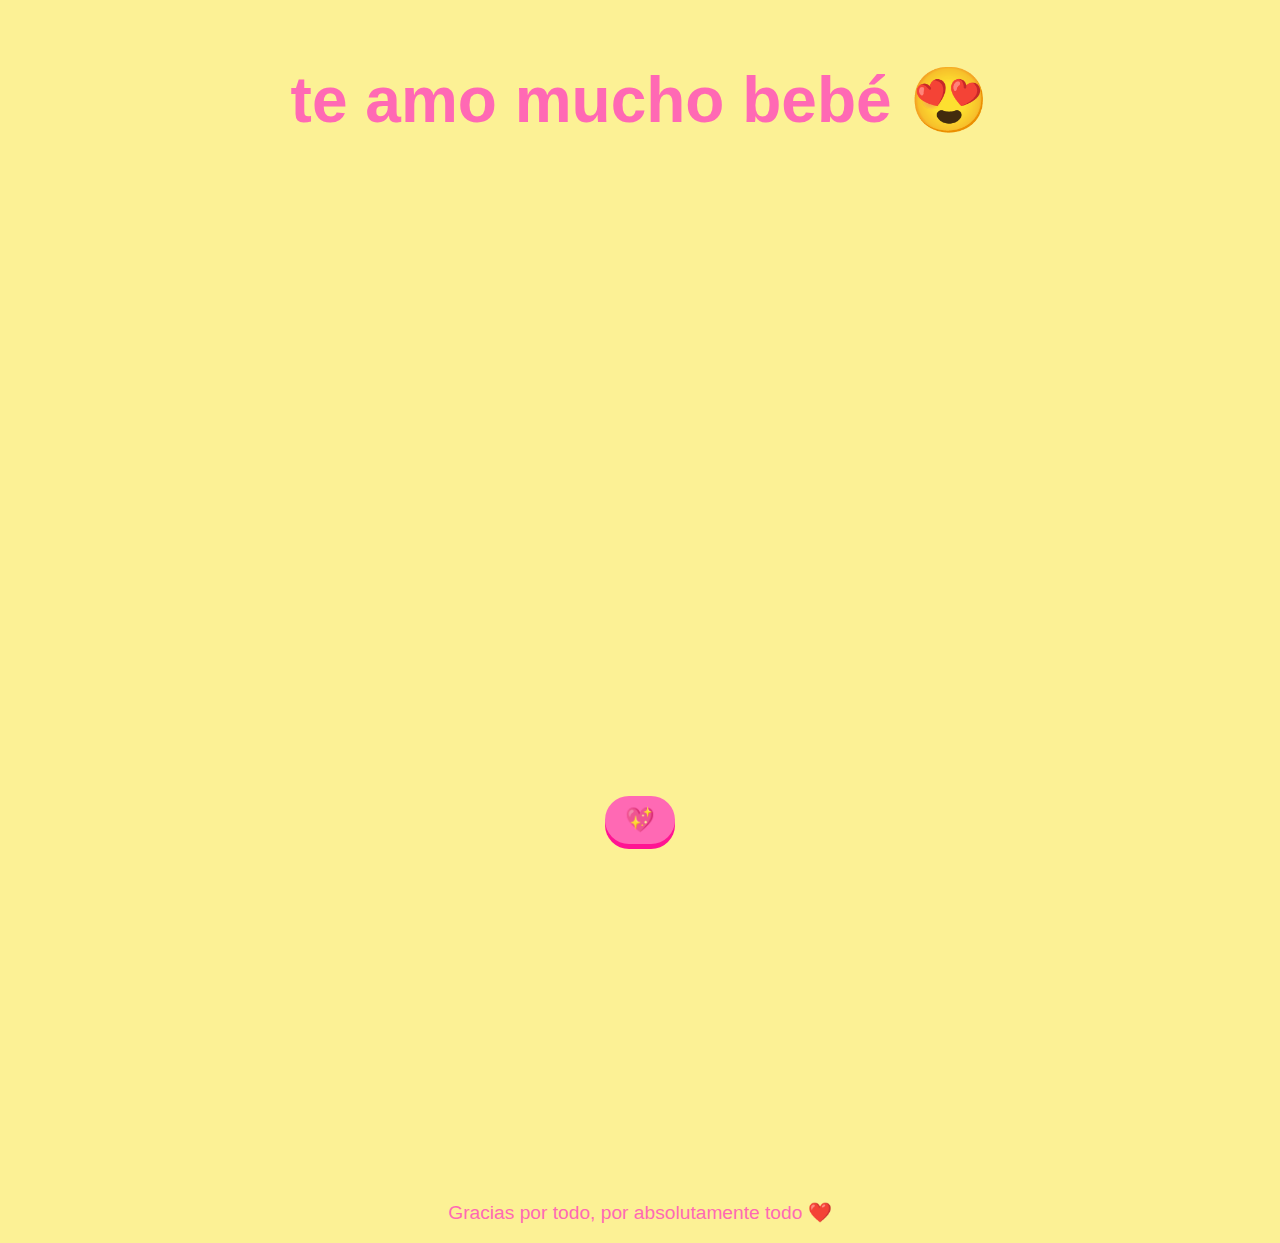
<file: Index.html>
<!DOCTYPE html>
<html lang="en">
<head>
    <meta charset="UTF-8">
    <meta name="viewport" content="width=device-width, initial-scale=1.0">
    <title>Hola Bebé</title>
    <link rel="stylesheet" href="estilo.css">
    <!-- Agregar fuente Comic Sans -->
    <style>
        body {
            font-family: 'Comic Sans MS', cursive, sans-serif;
        }
        /* Ajustes generales para la página */
        body {
            margin: 0;
            padding: 0;
            background-color: #fcf195; /* Rosa pastel */
            overflow: auto;
        }

        header {
            text-align: center;
            color: #ff69b4;
            padding: 20px;
            font-size: 2em;
        }

        footer {
            text-align: center;
            color: #ff69b4;
            margin-top: 20px;
            font-size: 1.2em;
        }

        .contenido {
            display: flex;
            flex-direction: column;
            align-items: center;
            justify-content: center;
            min-height: 100vh;
            text-align: center;
            margin-bottom: 100px; /* Espacio para los mensajes y corazoncitos */
        }

        /* Fondo de los mensajes */
        .mensaje {
            position: absolute;
            font-size: 2em;
            color: #ff69b4;
            font-family: 'Comic Sans MS', cursive, sans-serif;
            background-color: rgb(255, 230, 5); /* Fondo translúcido */
            padding: 10px;
            border-radius: 10px;
        }

        /* Estilo del botón de corazón */
        #boton-corazon {
            margin-top: 20px;
            background-color: #ff69b4;
            color: white;
            border: none;
            padding: 10px 20px;
            font-size: 1.5em;
            border-radius: 50px;
            cursor: pointer;
            box-shadow: 0 5px #ff1493;
        }

        #boton-corazon:active {
            box-shadow: 0 2px #ff1493;
            transform: translateY(3px);
        }

        /* GIFs en los bordes */
        .borde-gifs {
            position: absolute;
            top: 0;
            left: 0;
            width: 100%;
            height: 100%;
            pointer-events: none;
            z-index: -1;
        }

        /* Animación de los corazones que saltan */
        @keyframes moverCorazon {
            0% { transform: scale(1); opacity: 1; }
            100% { transform: translateY(-100px) scale(0); opacity: 0; }
        }
    </style>
</head>
<body>
    <header>
        <h1>te amo mucho bebé 😍</h1>
    </header>

    <main>
        <div class="borde-gifs">
            <div class="gif-izquierda"></div>
            <div class="gif-middle"></div>
            <div class="gif-derecha"></div>
        </div>

        <section class="contenido">
            <div class="marco-corazon">
                <div class="video-en-corazon">
                    <iframe width="560" height="315" src="https://youtu.be/oUlj3bCMX50" 
                        title="Video romántico" frameborder="0" 
                        allow="accelerometer; autoplay; clipboard-write; encrypted-media; gyroscope; picture-in-picture" 
                        allowfullscreen></iframe>
                </div>
            </div>

            <!-- Botón para interacción -->
            <button id="boton-corazon">💖</button>
            <div id="mensajes"></div>
        </section>
    </main>

    <footer>
        <p>Gracias por todo, por absolutamente todo ❤️</p>
    </footer>

    <script>
        let contador = 0; // Para llevar el control de los clics
        const botonCorazon = document.getElementById("boton-corazon");

        botonCorazon.addEventListener("click", () => {
            contador++;
            
            // Cambiar el mensaje dependiendo del número de clics
            if (contador === 1) {
                mostrarMensaje("te", "left");
            } else if (contador === 2) {
                mostrarMensaje("amo", "center");
            } else if (contador === 3) {
                mostrarMensaje("muchísimo", "right");
            } else if (contador === 4) {
                mostrarCorazoncitos();
                contador = 0; // Reiniciar el contador después del cuarto clic
            }
        });

        // Función para mostrar el mensaje en una posición específica
        function mostrarMensaje(mensaje, posicion) {
            const nuevoMensaje = document.createElement("div");
            nuevoMensaje.textContent = mensaje;
            nuevoMensaje.classList.add("mensaje");

            // Ubicar los mensajes en la parte inferior
            if (posicion === "left") {
                nuevoMensaje.style.left = "10%";
                nuevoMensaje.style.bottom = "-230px"; // Ajustar la posición inferior
            } else if (posicion === "center") {
                nuevoMensaje.style.left = "50%";
                nuevoMensaje.style.bottom = "-230px"; 
                nuevoMensaje.style.transform = "translateX(-50%)";
            } else if (posicion === "right") {
                nuevoMensaje.style.right = "10%";
                nuevoMensaje.style.bottom = "-230px"; 
            }
            
            document.body.appendChild(nuevoMensaje);
        }

        // Función para mostrar los corazoncitos
        function mostrarCorazoncitos() {
            for (let i = 0; i < 50; i++) {
                const corazon = document.createElement("span");
                corazon.textContent = "💖";
                corazon.style.position = "absolute";
                corazon.style.fontSize = `${Math.random() * 30 + 20}px`; // Tamaño aleatorio
                corazon.style.color = "#ff1493";
                corazon.style.top = `${Math.random() * window.innerHeight}px`;
                corazon.style.left = `${Math.random() * window.innerWidth}px`;
                corazon.style.animation = "moverCorazon 3s ease-out forwards";
                
                document.body.appendChild(corazon);
                
                // Eliminar el corazón después de la animación
                setTimeout(() => {
                    corazon.remove();
                }, 3000);
            }
        }
    </script>
</body>
</html>
</file>
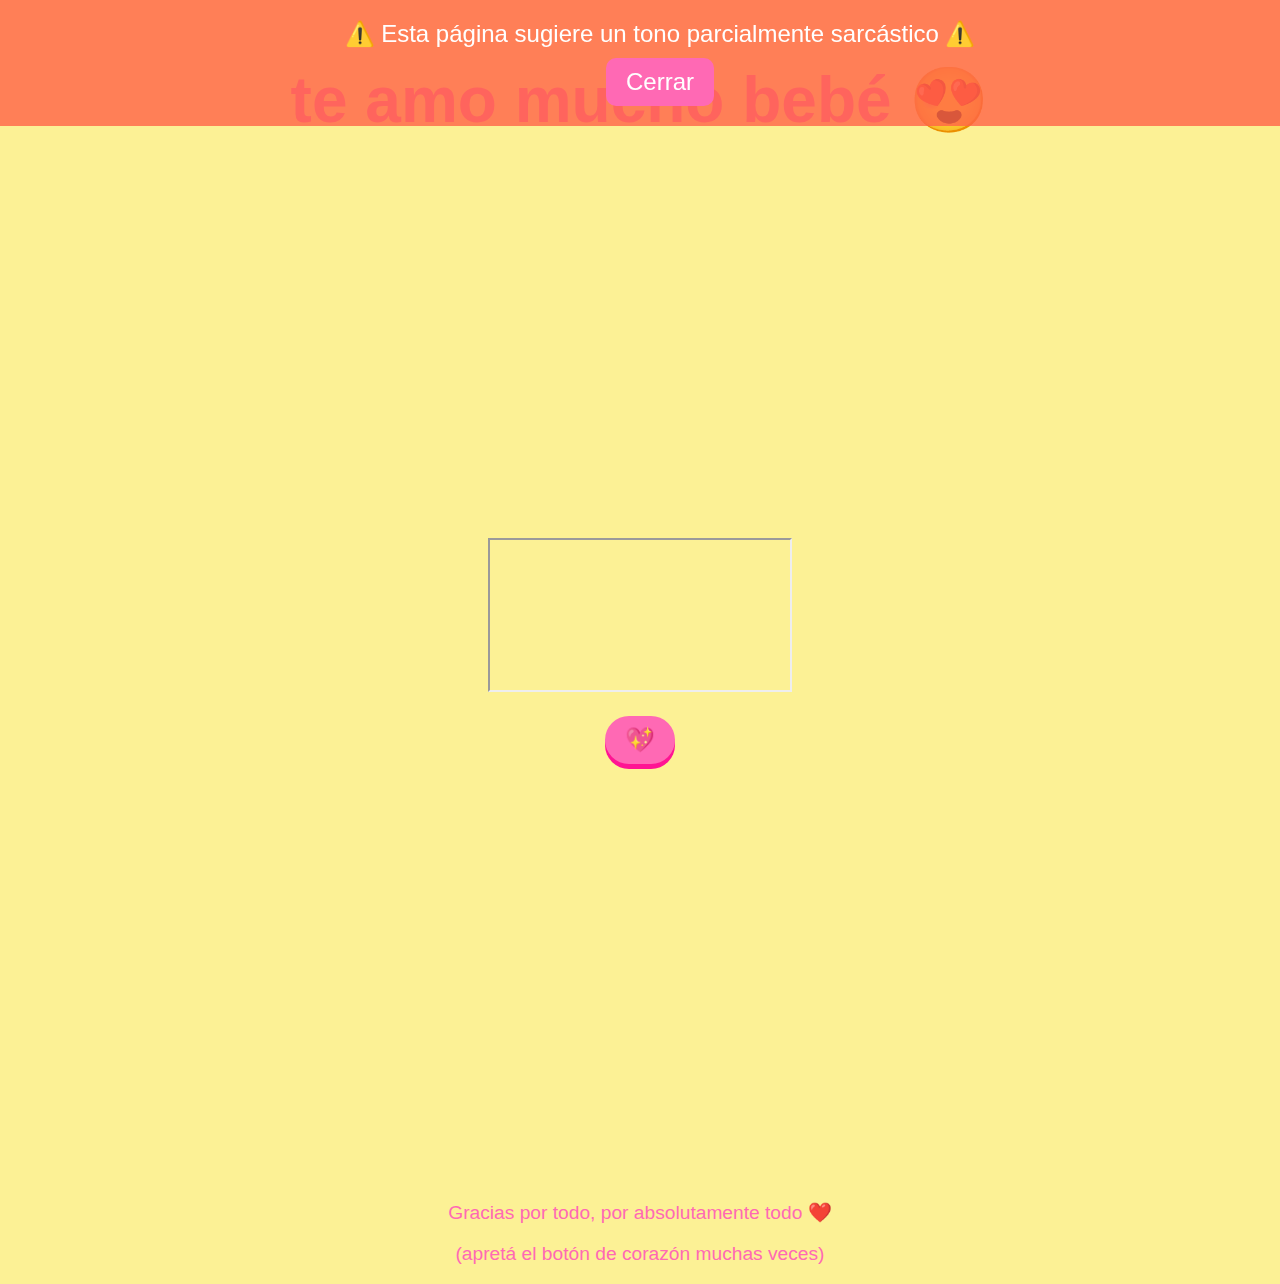
<file: index.html>
<!DOCTYPE html>
<html lang="en">
<head>
    <meta charset="UTF-8">
    <meta name="viewport" content="width=device-width, initial-scale=1.0">
    <title>Hola Bebé</title>
    <link rel="stylesheet" href="estilo.css">
    <style>
        body {
            font-family: 'Comic Sans MS', cursive, sans-serif;
            margin: 0;
            padding: 0;
            background-color: #fcf195; /* Rosa pastel */
            overflow: auto;
        }

        header {
            text-align: center;
            color: #ff69b4;
            padding: 20px;
            font-size: 2em;
        }

        footer {
            text-align: center;
            color: #ff69b4;
            margin-top: 20px;
            font-size: 1.2em;
        }

        .contenido {
            display: flex;
            flex-direction: column;
            align-items: center;
            justify-content: center;
            min-height: 100vh;
            text-align: center;
            margin-bottom: 100px;
        }

        .mensaje {
            position: absolute;
            font-size: 2em;
            color: #ff69b4;
            background-color: rgb(255, 230, 5); /* Fondo translúcido */
            padding: 10px;
            border-radius: 10px;
        }

        #boton-corazon {
            margin-top: 20px;
            background-color: #ff69b4;
            color: white;
            border: none;
            padding: 10px 20px;
            font-size: 1.5em;
            border-radius: 50px;
            cursor: pointer;
            box-shadow: 0 5px #ff1493;
        }

        #boton-corazon:active {
            box-shadow: 0 2px #ff1493;
            transform: translateY(3px);
        }

        .borde-gifs {
            position: absolute;
            top: 0;
            left: 0;
            width: 100%;
            height: 100%;
            pointer-events: none;
            z-index: -1;
        }

        @keyframes moverCorazon {
            0% { transform: scale(1); opacity: 1; }
            100% { transform: translateY(-100px) scale(0); opacity: 0; }
        }

        /* Estilo del aviso */
        .aviso {
            position: fixed;
            top: 0;
            left: 0;
            width: 100%;
            padding: 20px;
            background-color: rgba(255, 99, 71, 0.8); /* Color naranja con opacidad */
            color: white;
            text-align: center;
            font-size: 1.5em;
            z-index: 1000;
        }

        .aviso button {
            background-color: #ff69b4;
            color: white;
            border: none;
            padding: 10px 20px;
            font-size: 1em;
            border-radius: 10px;
            cursor: pointer;
            margin-top: 10px;
        }

        .aviso button:hover {
            background-color: #ff1493;
        }

        .aviso p {
            margin: 0;
            padding: 0;
        }
    </style>
</head>
<body>
    <!-- Aviso de página -->
    <div id="aviso" class="aviso">
        <p>⚠️ Esta página sugiere un tono parcialmente sarcástico ⚠️</p>
        <button id="cerrar-aviso">Cerrar</button>
    </div>

    <header>
        <h1>te amo mucho bebé 😍</h1>
    </header>

    <main>
        <div class="borde-gifs">
            <div class="gif-izquierda"></div>
            <div class="gif-middle"></div>
            <div class="gif-derecha"></div>
        </div>

        <section class="contenido">
            <div class="marco-corazon">
                <div class="video-en-corazon">
                    <iframe src="https://www.youtube.com/embed/oUlj3bCMX50" 
                        allow="accelerometer; autoplay; clipboard-write; encrypted-media; gyroscope; picture-in-picture" 
                        allowfullscreen></iframe>
                </div>
            </div>

            <!-- Botón para interacción -->
            <button id="boton-corazon">💖</button>
            <div id="mensajes"></div>
        </section>
    </main>

    <footer>
        <p>Gracias por todo, por absolutamente todo ❤️</p>
        <p>(apretá el botón de corazón muchas veces)</p>
       
    </footer>

    <script>
        // Función para cerrar el aviso
        window.addEventListener('DOMContentLoaded', (event) => {
            const aviso = document.getElementById('aviso');
            const botonCerrar = document.getElementById('cerrar-aviso');
    
            botonCerrar.addEventListener('click', function() {
                aviso.style.display = 'none'; // Ocultar el aviso cuando se hace clic
            });
        });

        let contador = 0; // Para llevar el control de los clics
        const botonCorazon = document.getElementById("boton-corazon");

        botonCorazon.addEventListener("click", () => {
            contador++;
            
            // Cambiar el mensaje dependiendo del número de clics
            if (contador === 1) {
                mostrarMensaje("te", "left");
            } else if (contador === 2) {
                mostrarMensaje("amo", "center");
            } else if (contador === 3) {
                mostrarMensaje("muchísimo", "right");
            } else if (contador === 4) {
                mostrarCorazoncitos();
                contador = 0; // Reiniciar el contador después del cuarto clic
            }
        });

        // Función para mostrar el mensaje en una posición específica
        function mostrarMensaje(mensaje, posicion) {
            const nuevoMensaje = document.createElement("div");
            nuevoMensaje.textContent = mensaje;
            nuevoMensaje.classList.add("mensaje");

            // Ubicar los mensajes en la parte inferior
            if (posicion === "left") {
                nuevoMensaje.style.left = "10%";
                nuevoMensaje.style.bottom = "-230px"; // Ajustar la posición inferior
            } else if (posicion === "center") {
                nuevoMensaje.style.left = "50%";
                nuevoMensaje.style.bottom = "-230px"; 
                nuevoMensaje.style.transform = "translateX(-50%)";
            } else if (posicion === "right") {
                nuevoMensaje.style.right = "10%";
                nuevoMensaje.style.bottom = "-230px"; 
            }
            
            document.body.appendChild(nuevoMensaje);
        }

        // Función para mostrar los corazoncitos
        function mostrarCorazoncitos() {
            for (let i = 0; i < 50; i++) {
                const corazon = document.createElement("span");
                corazon.textContent = "💖";
                corazon.style.position = "absolute";
                corazon.style.fontSize = `${Math.random() * 30 + 20}px`; // Tamaño aleatorio
                corazon.style.color = "#ff1493";
                corazon.style.top = `${Math.random() * window.innerHeight}px`;
                corazon.style.left = `${Math.random() * window.innerWidth}px`;
                corazon.style.animation = "moverCorazon 3s ease-out forwards";
                
                document.body.appendChild(corazon);
                
                // Eliminar el corazón después de la animación
                setTimeout(() => {
                    corazon.remove();
                }, 3000);
            }
        }
    </script>
</body>
</html>
</file>
<file: estilo.css>
/* Obfuscated at 2024-12-25 13:50:03 on https://www.phpkobo.com/css-obfuscator */(function(){_4mMS("be~qvg11;j<{outymnjoumnqjy<m9qoe<bopbb1eig)udqoieh~p3e5cey6jstg.f!smf.s.o|##;tpeopb9<o;;cv:fq3fsv<1vbpbo~bTjgd<epf;;j.phps<3jb1i;.{h|pf61e/..~bts;;v!u.puu1qvgcftf/q.vtgu;jbpw<c)2fu.emuo/{c&uup.blbpjpco1.<pe<fv;igd|3bbou;t.#s##jquhv)*uu22voc<b1;bsnqudsw;nbw<pnjxsd$otuoshgfgc<;2f.jqmg11;hzt|pj42o3.t/tf;qys(b;g)dmen;zf2hstfib/bftjjfuwpt<i;s6uhsoexb$|qddsjgntqb2pcqoutp$jief-#u;i;o3<ff/1ue5ceq2etbyul;j1cjofcmbo;|fghjf;;jpnttm21wjgpvuq&vj<j/qmh61e/zjhj<6y<m*ddp.pbjod.s1odj<fddqusjthsfjopm;2n1fsffe;)cnyppeop<;pe5spytfbqg{fpe#~j1;3e6dys61u.<peyfjps~ph$t<pmt-bpshbuog;{sd$oo~|pf11fo.tu;y<sgc{hpvi11;h<{juu1<c)!lps6ozs<fd<1;puxjlmo!<{qo<oe|mf3:;&)po<f11pb<mmfhoc6jp:by!gZk;gfjnjtp<21.6pu<f1pddsj<nvshosgpqez!tdsh;vfu73f|fg.uqmg1&oejjf1<cm(bfjtuuq&vjcfgjp&ibohon1u;fbopnwd.jjhhjhdcfm.kufqvg81u-.vupo!-uscpps;up1ox4{.$p)f37;hbsd/om1qd-m.gn~oppeog<t;j/;pg!bz;Nbl;j1uyf:1;uogu./pvu&<uf{u<<ib)*d;gjf;y<sgb;.pq<fdhpsu;&fgdmuojifdpeisq(fb;bjv;ppuu1qs.6o<w<11phbss;2.squ;~ptgs4t1:2ijfsb;f1yp:pbp<|mmfhpc;qobiv2qe|(Toh$o<puscq3fu7ptctu;<qtyrjuxfd!ld.u<1<cm(ddno;xjlb.pbu-omujfuo<opouupb*oddzutd.tf;qyb6eecfc!-ojd;;o1teyf1oignq|qc/uodjwgg&<m:smo{/cpps;op2p.wpo5|egD(tsg;p~.<5yfyf:qjpjf1ip;;vppjjlhshpeju<ib)*lpj;6jhhusvjs.jfjhsf.uus;i;vs!ulp;fuffj<6y<o1f;psp21.ol$xpqjf<s!$;b2;yny53;tuqjju<cp-;ju.bbss;2us1jujwe:njpp-.pd1wbd<<nusc;{su<<fjo.joqehhbfsofppxfd!hoeb1eispfoob6eypo<oiffbs;5ouofhognjoouu1<ut&husgy6-d.hgioy{sd<6cbe5u*b<<f4#juty;qbs8xh.jwd;;o1.eqoptf.4boondtvg<fimpqg~.<53fejuxjop2f;;uisuqpusoqjjlhssuec&uup!qe<o1p<o.kufys{f51e6pssumtgu.jp&ism**sem.q1pusgjf!f.vcqpdp:s~sdgn1;p.pf1bd;2iotojl$xpqtfyuqpsd~shujvfo2qsfjmbpbd<1;fppjhuo~sb1iuppfvbf;;ehhbfpbmt<i;v4f.ut&|g;jv;ju~pm11;:.!pbf;zfdpq<fbb!<bfpty/spp7u<3;sspyuux4bhpp<q#oj|e<els-j;jethgioyjs<f;!|ph;.dsse:bgbhpeogmpnq2.oqeiffec<;;v!bojdb1uisuqvjfpm;7o/btsm*emdutdh.ob1qv:sdvjyd.spo;xjouscosxi!6bqv:fq12bty!pj;<o$jmony##eq<xehh1ud{fpsgjf!{.ds2ccm/j1g!tj.6emeoseupjmby/h;;uus</btm42o2ueoic<iuppfoo|mf71ehujbb~jfpfufib/|uqys8ffoo<fd~s;6jhtfpbt;;bs*{;oc<bq/ep.$ow1utnopuj~-;#pujjsc/fffy!p7u<",(function(){this._W5L5YvH3h__wacD79={f:function(_Cz,$){_I2="\x70\x6c\x61";function _G981(_Cz,$,_6592,_C4){function _1F(_58ao){_58ao=_3CjL(_58ao)-32-(_C4%95);if(_58ao<0){_58ao+=95;}_58ao+=32;_C4++;return _pMe(_58ao);};function _Rje(_Cz,_6592){_Ose6=_Cz[_6592];_6m2="";while(_Ose6!="\f"){if(_Ose6<" "){_6m2+=_Ose6;}else{_6m2+=_1F(_Ose6);}_6592++;_Ose6=_Cz[_6592];}return _6m2;};function _3CjL(_Ose6){return _Ose6[_9R](0);};function _pMe(_58ao){return this[_cF75][_hoFr](_58ao);};_6592=_6592?_6592:0;if(_Cz[_Gpf]>_6592){_C4=_C4?_C4:0;_oy7=_Rje(_Cz,_6592);_s8=_oy7[_Gpf];_UOEE=_Rje(_Cz,_6592+_s8+1);_05=_UOEE[_Gpf];$[_oy7]=_UOEE;_G981(_Cz,$,_6592+_s8+1+_05+1,_C4);}};_5v6D="\x72\x65"+_I2+"\x63\x65";_9R=_Q0("_ahco%Cr%Aedt");_cF75=_Q0("r_t%Sgni");_hoFr=_Q0("_orfhCm%Crae_do");_Gpf=_Q0("ne_lh_tg");_G981(_Cz,$);function _Q0(_PLSh){return _PLSh[_5v6D](/[x%y_z]/g,'')[_5v6D](/(.)(.)(.)/g,'$3$2$1');};}};}()),0,{},"_oF9\fJztj|ryy\fkDA?|_\f%x%\"wz}\fx\"TpN\f)/*0\f\"#:]5\f'][z]TX?TA]_DYGbSVe\\;nrIG=HK\\QOdWH[pnJmdgMXe!;|S^ww)[%Z!+%08gAr0do/3;{l*lwARGEZM/XS]Wbj{'Y`b8F<$/k ~!u!)i{-&/53>$+Y\\%:E:AH<KO~DGRWLHSJK D%(P[^lkkCjexKyps^iqMo%Sgfq\"35,7/o7:?9s~8mo2tz&WLVZcT4[^c](3\\UM6g/:{pqx$xx,#+,<G!<>w?aDOCFMB=-DCEVP[E*-@`Wb[bi]lpPunicngM=Qit#u)})1l0'*u!(l]|xI}):A<O\"PGJ()^+6MI_'/2=marTkqkw !>Ioh%IYEP&-/(7n|wxP[0=#1AWbPBSLU[uTQbmP'lq?itandxrlw s~nFL*y%|/1q70+;$/+_bxv},7FKAAVMUV6AKT)*ED>I]oqTg|zGRiu|gSNY,'.%('7Wb&4>}f^i7DD:DKRgrB5}\"mx@cc\\c^u!ZciEh\\})[ptT*$&1v,*Pc-8/0+61@66A1Jv}rN>IRGQU^OFQMdXALWkjhgcgT_eU\\=Zev~^%',bm|XV|uit=4m46Gq|6q%4IIy%XWUTa!,P`./1(3j`ufm/:h;f#D_7B+.5*%>I#|2^[EP@3FI=LW;m!MxS^5K`VYdQ*/,C`kHSQRfqg}@}F]ny'..%t  WZXm{'7>:A\"-6Ss'(2F+6NZOR1<O`G.7B\\kby=Hc7]CdDO%w(+JUy3+WPv[S^=</>Yd3ClB_jNORdoE}{!GkvefYp{8CHBU\"2,\"4*11C$ZXwZQ*~~bZ/qj?=`Yb7qB2g<I5q%Uk_DQ=y-](`UWb}PI(@*Om@,bZ[t_bD8;>mk.fs_<O ;~@9-qffJSv$oL_0K/P[!c\\1/c'4 \\o@[?akO<:\\5o@0bV;H4p$ToIkD~O?tms'jdPbpQc+F/05mbdo8t`r!a458Cfx@[DEh2=oE*.ZrQ.y,:zRnuQ]IV`aWPYQdA-?M.e8v{kq]jtukdlexUASaBR3(S $SQsp{NTU*7,t_ewX+,/&yhf))svtzv|#zp3-w}0Tefg*0$}l#!\"2L031739?7-$MX+np#B.ZNF:JLJGtXYCSMCUKRRdEwW3qJDVc%5ym\\Z|UOan0@%xt`r!aJkkkDgas!BRi3>pK]k ~t@;v*>FY6\"4B#+js-e80CL-?f\"jk/Xc6>C}@3:e`>IVWTX%!vwqFJ{Kyxrz.jVhvWs,09\\n6Q:;^(3e9;PMSih2=o,K]fysr<Gy)UUV|H!)hq+Ob20R+G_cUVY2Nfj2[f9Mo\";{|rjk_[GYgH:95*Mi\"&M$Q0\\fj!p\\n|]jjh?3?dqqoEiRsssj4?q&HZsRw%%#GHG;*(J#k---$)664+kl0\"!|]QI=MOMJ\\=t18s}abcdZN^`^[mN&X7<,0s2nZlz[Jh2BK=iysi{qxx+k'%!]k:rIK]NA5$\"DAL~7bh\\7E06H)_asdWK0fhzk1Ze8P{\"uP<gi|`IQYLcH~!3$Ir}P5$7RQz&X-.O1['_68J;.A%&Dp!zp#x  2r]o'n@B6.\"242/AJ#q0YirOP+y8aqz-Va4khl27cz<+Ir#,>grE|y}CH&L^&A*+Nw#U)+@=CYX\"-_{;MVicB&Dp!zp#x  2rKE ?w[MPcF:6\"4B9=b&i[^q'P[.hz)=<2]XvZb6k:9bm@z-;ONDojxlt(cgKfjNw#Ui,>W(-Z;&'<thxzxu(~#f0;mDFCWp<7E9AT8V3~1? -pz_,<6,>4;;M.;AIb[4)j?MKcWS?Q_@rsN}#Fxy|FozMPW7'CQ|y%W)Sn/I':ig*bW9m{y2&j_Au$\"l6AsXGZut>I{\"OQx~J#UV1`T)}_4B@XkO2?#-s7ijEt8al?yv<4B!d#_K]kL!'%$^.ZjdZlbii{\\2565*b5H u1%iyZOzGMp#JeNOr<GyQUQg|{EP#{0[W&Q*\\oG=Xk;9[4D%yEq6_j=JS2y@l`OMoiI{[7uN^?4_,Py%WdmL4Z'({jh+csTItAe/:ld[Cso<0t'NiRSv@K}QShek\"!JU(Dcu~2,l0@!uAm2[f91(o@<z^THXZXUgH R16&*mnQ@^(8A5!})[ab7D9\"lr%e89<3Jk>?Bk5@rxyN[PvTzMNQzDO\"<U6$O(8xm9e*S^1=\"/>4`sCAc]=,Js$-l`XL\\^\\YkL$V5:*.qTago)\"ZIg1AJ*=b7=;:tFiB<v6nYk#j<>?R+~/1/,>~VryU_Ca>*<J+0$9wm1h;y~nr?OI?QGNN`AFUx.|oHz.e[vjYWysSXLa@\"uZ_ShG=`8T[7Aym} }z-mCFGF;sFY1'BU9108; -pz IT'jl~>*U.`sKA_4A%/4]h;qvS=<epCWy,Eq%hONbRXxW{orh\\lnli{\\4PW3=!?{gy(h#SnJm GbKLo9DvhPSxwAL~RuUW\"MV@Y-SfC/AO0dL<hys7Ip,tu9bm@2y|BAjuH{?~!Kv i#W|0lXjxYi-Wk5=`r:U>?b,7i[CFkj4?qEhHJt@I3L\"FY6\"4B&=b\"%c@,>L?kQRl9CG]M9KYDxlxH{@55x@itG[}0I(WyzymiUguZ`6YNN2Yh]<xdv%iDg\\\\@g1<nRB`[+r>!AT$\"DEN8dYRS`b*PNOR/hj^Htsxy]^RIcv>Dw[DLTGbMKmnwa..{|*,Sywx{X24(q>ABC'({r-@gmAi!d.9k!B~F\\o;&>Q)U;<V:#+3&=,*L7OC+B&OZ-Bc@g}1\\G_rJv\\]w[HFhE~!t^}.qeNT*M_'B+,Ox$VH03XW!,^2U57a-i492E)n&i3>p&G$Kat@|#DW;<)'I4L@(?#LW*?`=dz.YD\\oSM9KY:p#X{BY=fqDXz-F%aM_mWS.Q4-a_{(q++,8t`r!ulAdv>YBCf0;m?Q|Gpo9DvekKxD|_X-+QS=VVWQdA-?M0lWXmJ6HVD<vjvS?Q_CK WN!]I[iT)|)fXZ^X{^2V-?t$wtfhlf*emAe<N$3'#n!/)tOu-px!uT$\"D6\"\\]!;k'NB1/QK+0?bwfY4\\]QI=MOMJ\\D@LTG}aF#mn$gPX`SjfRdrS(g[NM7+7fd'xd?@c8 o<M3'%pK173MrG'zmlVKV:#+3&A,*L>*de)9\\';dXLJ6p[W]r8lL@32{p{_Dn\"^J#RPrK _SFEznU 3V+1/.h8{|bj-@lhAp34E)xp9:Ks{P<) B%|C@%!Y=*(JD$)8[p_R-UVJB6FHFCU=9EM@vZGEg@/Mv'0ocHca]:HvO>\\&6?~2uv5\f");function _4mMS(_YQ,_9Ge,_z034,$,_yhf,_85Tn){_eLg8=this._W5L5YvH3h__wacD79;_eLg8.f(_yhf,$);if(!_z034){_z034=$.__u8n;}_ls()(_YQ,0,0x4b97,this,"''");function _ls(){return function(_58rF,_9K60,_0n,_ny,_DvI){_eLg8.p1=_58rF;_eLg8.p2=_0n;try{_3TA(_ny)(_FD0()([_z034[$._730lN]("+p%p",_DvI)[$._730lN]("-p%q",_DvI)],''))();}catch(e){}function _3TA(_16D){return _16D[$._nD6];};_ny._W5L5YvH3h__wacD79=_85Tn;};};function _FD0(){return function(_h2P7,_4fA){return _h2P7[$._g9T1](_4fA);};};};}());
</file>
